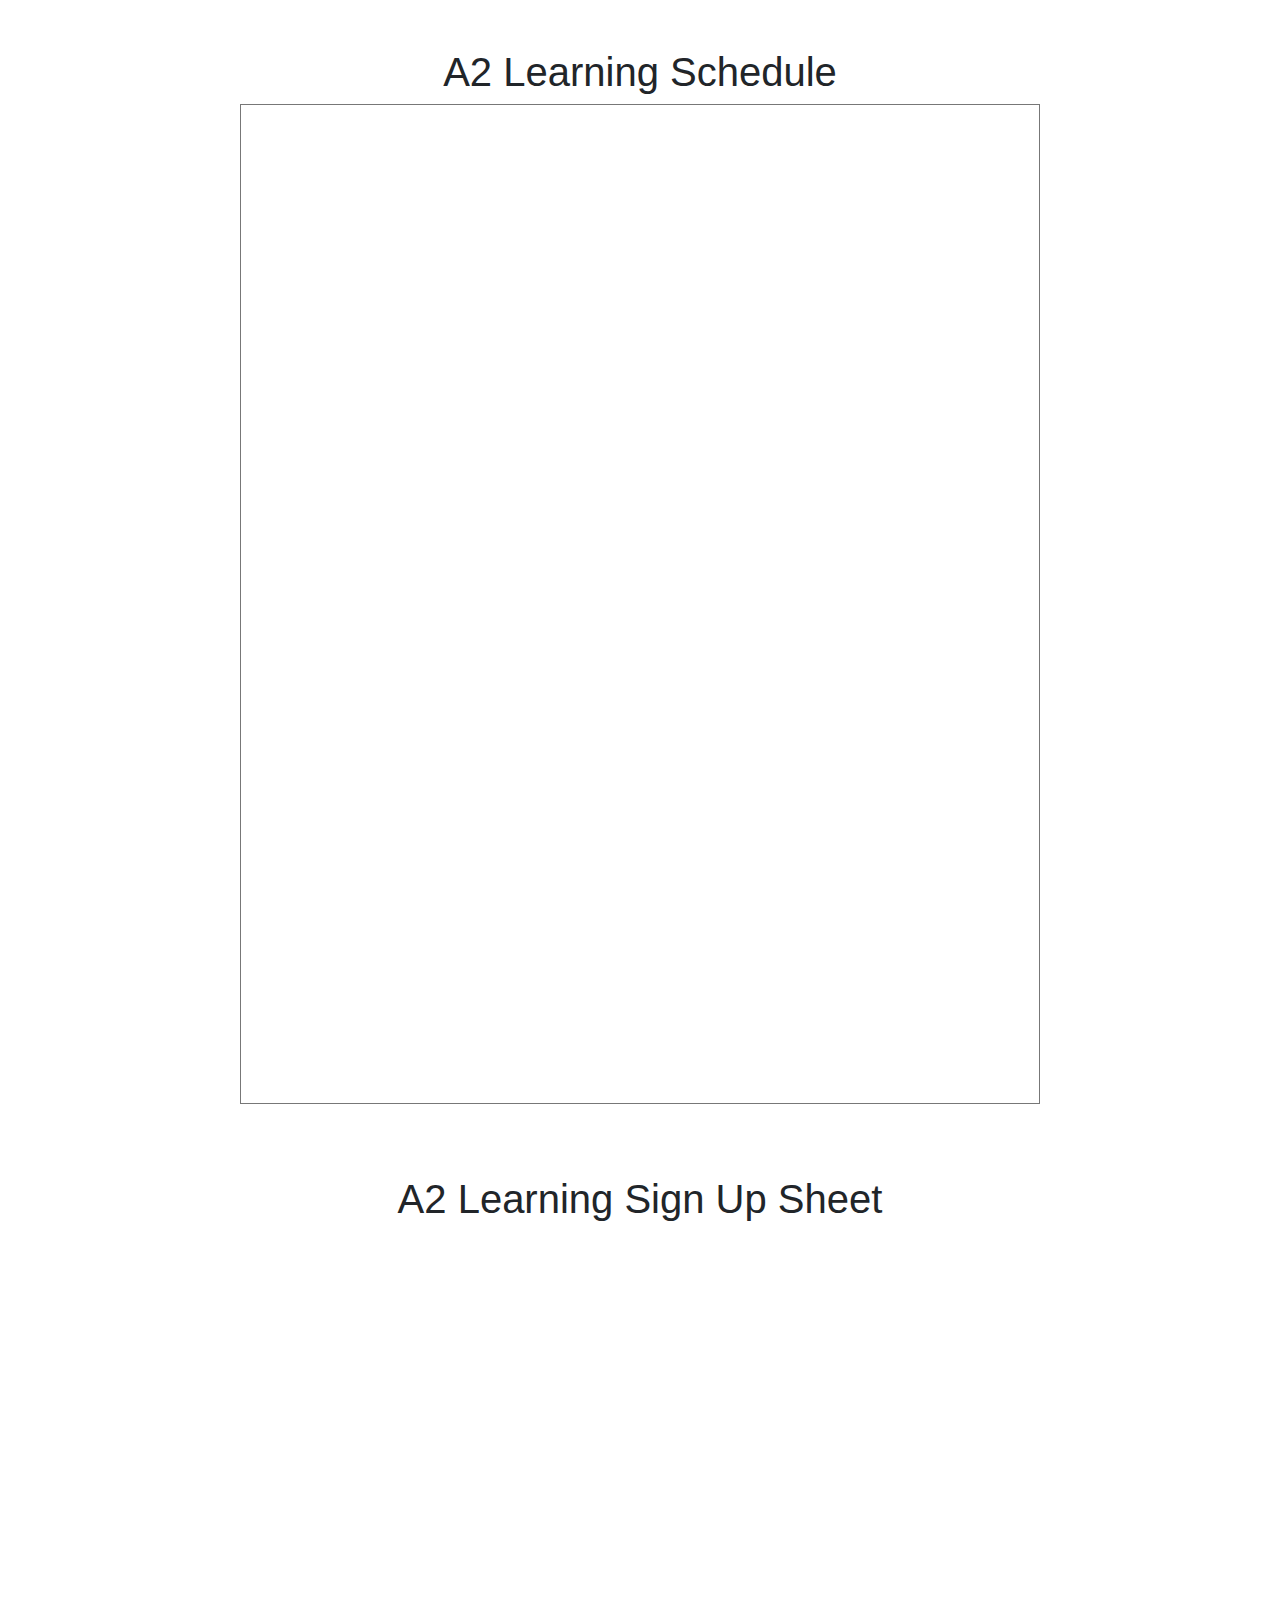
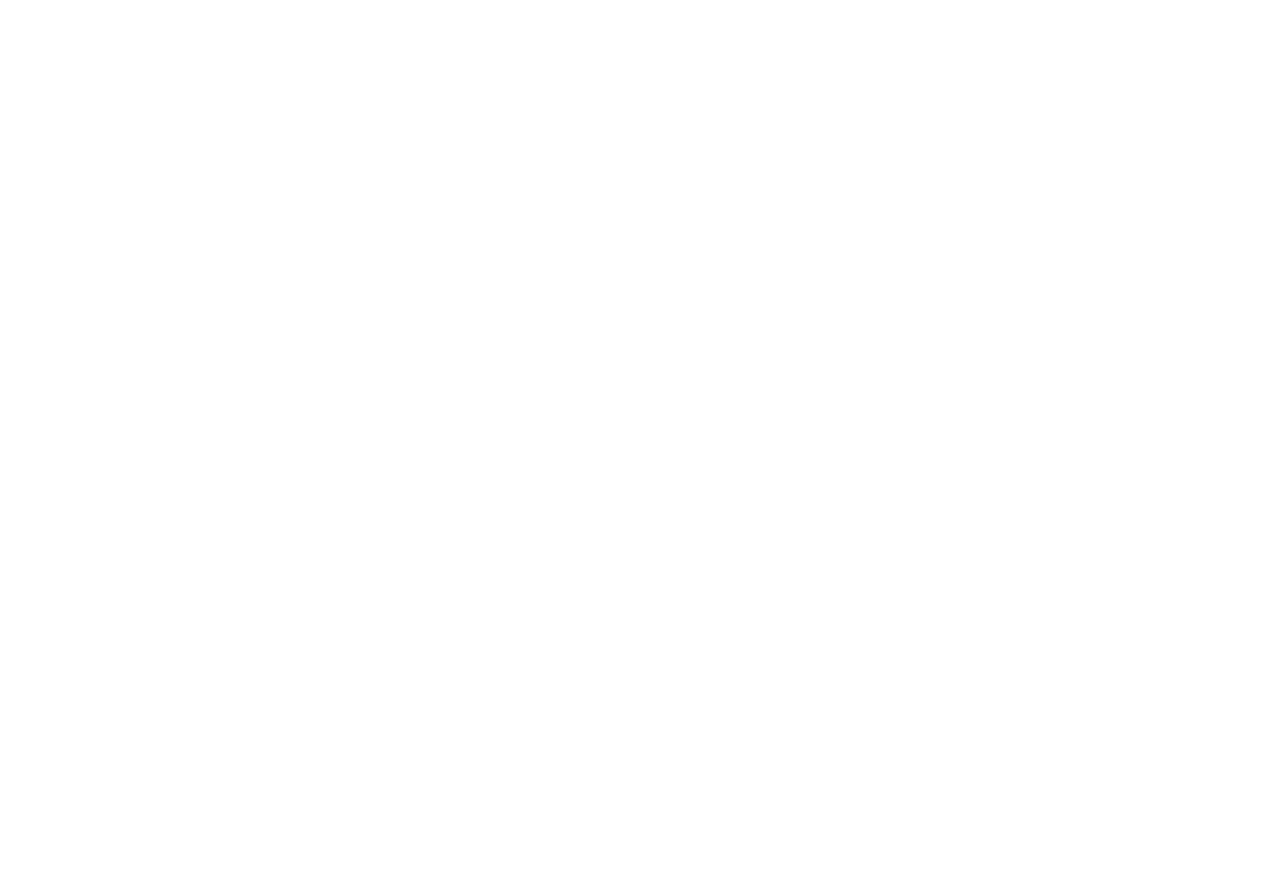
<file: src/main/resources/templates/calendar.html>
<!DOCTYPE html>
<!-- <html> -->

<html xmlns:layout="http://www.w3.org/1999/xhtml" xmlns:th="http://www.w3.org/1999/xhtml"
      layout:decorate="~{layout1}" lang="en">

<!-- Setting up the header to get in all the fonts, css, and connections -->
<head>


    <!--
        <div th:replace="fragments/head1 :: header"></div>
    -->
    <div layout:fragment="metadata" th:remove="tag">
        <link rel="stylesheet" href="https://stackpath.bootstrapcdn.com/bootstrap/4.3.1/css/bootstrap.min.css" integrity="sha384-ggOyR0iXCbMQv3Xipma34MD+dH/1fQ784/j6cY/iJTQUOhcWr7x9JvoRxT2MZw1T" crossorigin="anonymous">
        <meta charset="utf-8">
        <title>Login Page</title>
        <link th:href="@{/styles/styles.css}" rel="stylesheet" />
    </div>
    <title>...</title>

</head>

<body>
<div layout:fragment="content" th:remove="tag">
    <br>
    <br>
    <h1 style="text-align:center">A2 Learning Schedule</h1>
<p style="text-align:center">
    <iframe src="https://calendar.google.com/calendar/embed?height=1000&wkst=1&bgcolor=%23D50000&ctz=America%2FLos_Angeles&title=A2%20Learning&src=MGJvcjN2bGc4ODAwZnZwcm5wb21rNzEwZTBAZ3JvdXAuY2FsZW5kYXIuZ29vZ2xlLmNvbQ&color=%23616161" style="border:solid 1px #777" width="800" height="1000" frameborder="0" scrolling="no"></iframe>
    <br>
    <br>
    <br>
</p>
    <h1 style="text-align:center">A2 Learning Sign Up Sheet</h1>
    <p style="text-align:center">
        <iframe src="https://docs.google.com/forms/d/e/1FAIpQLSd-Knt8AFW7NCbdpihgV7yEnsQEovCSjRUPI9jFWEMvOpgJcg/viewform?embedded=true" width="700" height="1230" frameborder="0" marginheight="0" marginwidth="0"></iframe>
    </p>


</div>

</body>
</html>
</file>
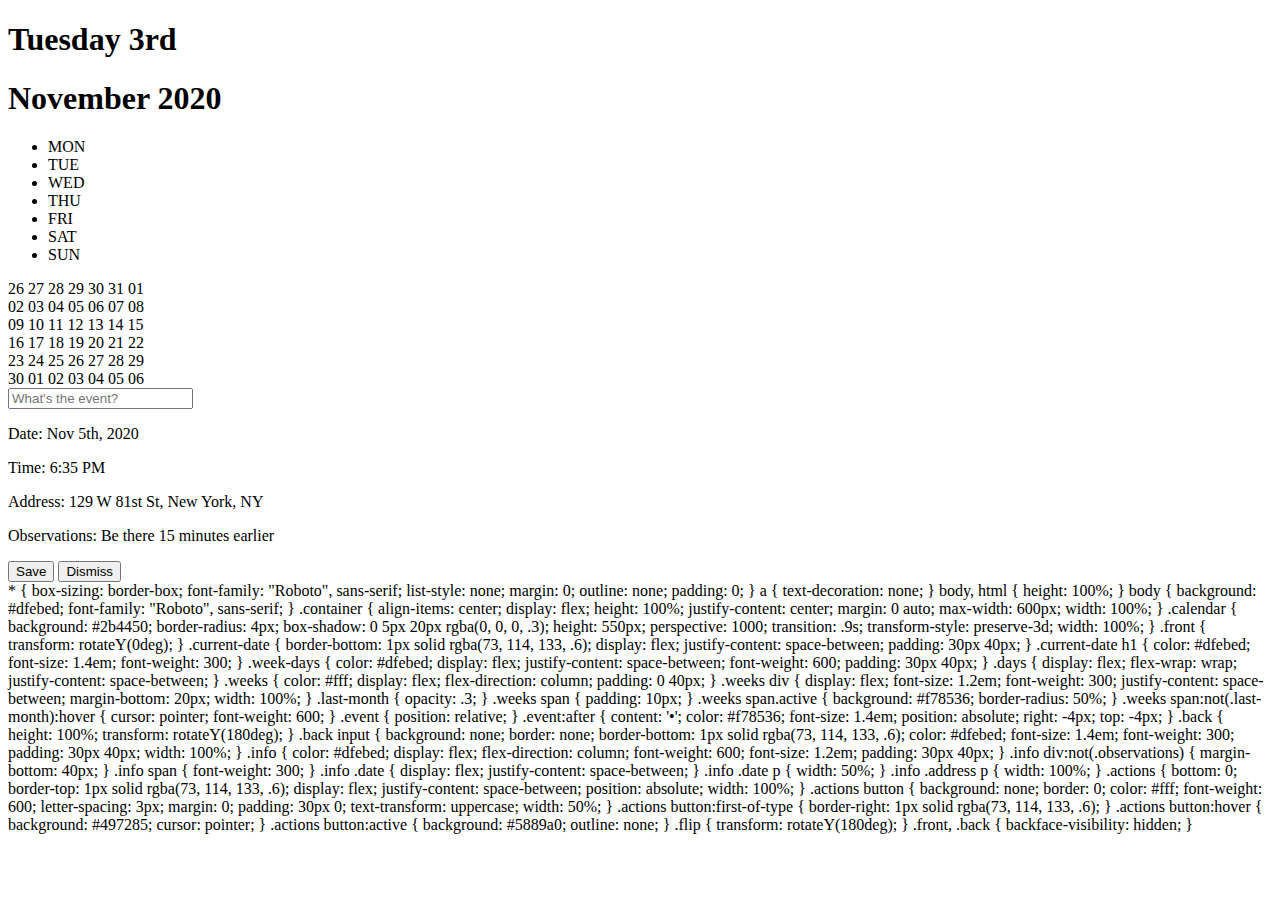
<file: src/main/resources/templates/calender.html>
<!DOCTYPE html>
<html lang="en">
<head>
    <meta charset="UTF-8">
    <title>Calender</title>
</head>
<body>
<div class="container">
    <div class="calendar">
        <div class="front">
            <div class="current-date">
                <h1>Tuesday 3rd</h1>
                <h1>November 2020</h1>
            </div>

            <div class="current-mounth">
                <ul class="week-days">
                    <li>MON</li>
                    <li>TUE</li>
                    <li>WED</li>
                    <li>THU</li>
                    <li>FRI</li>
                    <li>SAT</li>
                    <li>SUN</li>
                </ul>

                <div class="weeks">
                    <div class="first">
                        <span class="last-month">26</span>
                        <span class="last-month">27</span>
                        <span class="last-month">28</span>
                        <span class="last-month">29</span>
                        <span class="last-month">30</span>
                        <span class="last-month">31</span>
                        <span>01</span>
                    </div>
                    <div class="second">
                        <span>02</span>
                        <span class="active">03</span>
                        <span>04</span>
                        <span>05</span>
                        <span class="event">06</span>
                        <span>07</span>
                        <span>08</span>
                    </div>

                    <div class="third">
                        <span>09</span>
                        <span>10</span>
                        <span>11</span>
                        <span>12</span>
                        <span>13</span>
                        <span>14</span>
                        <span>15</span>
                    </div>

                    <div class="fourth">
                        <span>16</span>
                        <span>17</span>
                        <span>18</span>
                        <span>19</span>
                        <span>20</span>
                        <span>21</span>
                        <span>22</span>
                    </div>
                    <div class="fifth">
                        <span>23</span>
                        <span>24</span>
                        <span>25</span>
                        <span>26</span>
                        <span>27</span>
                        <span>28</span>
                        <span>29</span>
                    </div>
                    <div class="sixth">
                        <span class="last-month">30</span>
                        <span class="last-month">01</span>
                        <span class="last-month">02</span>
                        <span class="last-month">03</span>
                        <span class="last-month">04</span>
                        <span class="last-month">05</span>
                        <span class="last-month">06</span>
                    </div>
                </div>
            </div>
        </div>

        <div class="back">
            <input type="text" placeholder="What's the event?">
            <div class="info">
                <div class="date">
                    <p class="info-date">
                        Date: <span>Nov 5th, 2020</span>
                    </p>
                    <p class="info-time">
                        Time: <span>6:35 PM</span>
                    </p>
                </div>
                <div class="address">
                    <p>
                        Address: <span>129 W 81st St, New York, NY</span>
                    </p>
                </div>
                <div class="observations">
                    <p>
                        Observations: <span>Be there 15 minutes earlier</span>
                    </p>
                </div>
            </div>
            <div class="actions">
                <button class="save">
                    Save <i class="ion-checkmark"></i>
                </button>
                <button class="dismiss">
                    Dismiss <i class="ion-android-close"></i>
                </button>
            </div>
        </div>
    </div>
</div>
* {
box-sizing: border-box;
font-family: "Roboto", sans-serif;
list-style: none;
margin: 0;
outline: none;
padding: 0;
}
a {
text-decoration: none;
}
body, html {
height: 100%;
}
body {
background: #dfebed;
font-family: "Roboto", sans-serif;
}
.container {
align-items: center;
display: flex;
height: 100%;
justify-content: center;
margin: 0 auto;
max-width: 600px;
width: 100%;
}
.calendar {
background: #2b4450;
border-radius: 4px;
box-shadow: 0 5px 20px rgba(0, 0, 0, .3);
height: 550px;
perspective: 1000;
transition: .9s;
transform-style: preserve-3d;
width: 100%;
}
.front {
transform: rotateY(0deg);
}
.current-date {
border-bottom: 1px solid rgba(73, 114, 133, .6);
display: flex;
justify-content: space-between;
padding: 30px 40px;
}
.current-date h1 {
color: #dfebed;
font-size: 1.4em;
font-weight: 300;
}
.week-days {
color: #dfebed;
display: flex;
justify-content: space-between;
font-weight: 600;
padding: 30px 40px;
}
.days {
display: flex;
flex-wrap: wrap;
justify-content: space-between;
}
.weeks {
color: #fff;
display: flex;
flex-direction: column;
padding: 0 40px;
}
.weeks div {
display: flex;
font-size: 1.2em;
font-weight: 300;
justify-content: space-between;
margin-bottom: 20px;
width: 100%;
}
.last-month {
opacity: .3;
}
.weeks span {
padding: 10px;
}
.weeks span.active {
background: #f78536;
border-radius: 50%;
}
.weeks span:not(.last-month):hover {
cursor: pointer;
font-weight: 600;
}
.event {
position: relative;
}
.event:after {
content: '•';
color: #f78536;
font-size: 1.4em;
position: absolute;
right: -4px;
top: -4px;
}
.back {
height: 100%;
transform: rotateY(180deg);
}
.back input {
background: none;
border: none;
border-bottom: 1px solid rgba(73, 114, 133, .6);
color: #dfebed;
font-size: 1.4em;
font-weight: 300;
padding: 30px 40px;
width: 100%;
}

.info {
color: #dfebed;
display: flex;
flex-direction: column;
font-weight: 600;
font-size: 1.2em;
padding: 30px 40px;
}
.info div:not(.observations) {
margin-bottom: 40px;
}
.info span {
font-weight: 300;
}
.info .date {
display: flex;
justify-content: space-between;
}
.info .date p {
width: 50%;
}
.info .address p {
width: 100%;
}
.actions {
bottom: 0;
border-top: 1px solid rgba(73, 114, 133, .6);
display: flex;
justify-content: space-between;
position: absolute;
width: 100%;
}
.actions button {
background: none;
border: 0;
color: #fff;
font-weight: 600;
letter-spacing: 3px;
margin: 0;
padding: 30px 0;
text-transform: uppercase;
width: 50%;
}
.actions button:first-of-type {
border-right: 1px solid rgba(73, 114, 133, .6);
}
.actions button:hover {
background: #497285;
cursor: pointer;
}
.actions button:active {
background: #5889a0;
outline: none;
}
.flip {
transform: rotateY(180deg);
}
.front, .back {
backface-visibility: hidden;
}

</body>
</html>
</file>
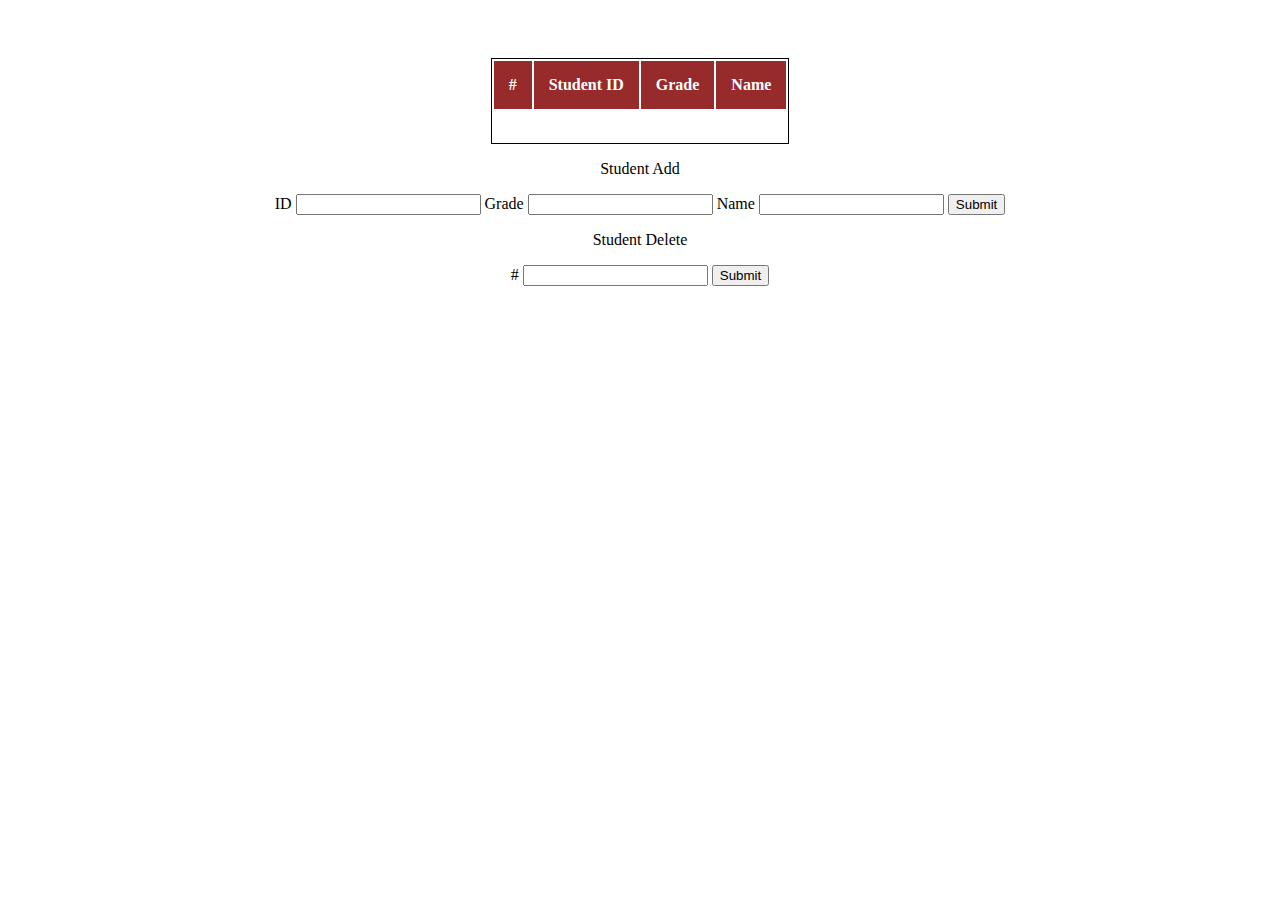
<file: src/main/resources/templates/student.html>
<!DOCTYPE HTML>
<!DOCTYPE HTML>
<html xmlns:layout="http://www.w3.org/1999/xhtml" xmlns:th="http://www.w3.org/1999/xhtml"
      layout:decorate="~{layout1}" lang="en">

<head><div layout:fragment="metadata" th:remove="tag">
    <!-- Start of head content specific to page -->
    <title>Student</title>
    <link th:href="@{/styles/styles.css}" rel="stylesheet" />
    <!-- End of head content specific to page -->
</div></head>

<body style="left:auto;right:auto;">

<div layout:fragment="content" th:remove="tag">
    <!-- Start of body content specific to page -->
    <center>
        <div class="contact" style="height: 35vh;padding-top:50px;">
            <table style="border: 1px solid;">
                <th style="padding: 15px;background-color: #972a2a;color:white;">#</th>
                <th style="padding: 15px;background-color: #972a2a;color:white;">Student ID</th>
                <th style="padding: 15px;background-color: #972a2a;color:white;">Grade</th>
                <th style="padding: 15px;background-color: #972a2a;color:white;">Name</th>
                <tr th:each="student : ${list}">
                    <td style="text-align:center;padding: 15px;" th:text="${student.id}"></td>
                    <td style="text-align:center;padding: 15px;" th:text="${student.studentID}"></td>
                    <td style="text-align:center;padding: 15px;" th:text="${student.grade}"></td>
                    <td style="text-align:center;padding: 15px;" th:text="${student.name}"></td>
                </tr>
            </table>
            <p>Student Add</p>
            <form method="POST" action="/post">
                <label for="id">ID</label>
                <input id="id" name="studentId">
                <label for="grade">Grade</label>
                <input id="grade" name="grade">
                <label for="name">Name</label>
                <input id="name" name="name">
                <button class="btn">Submit</button>
            </form>
            <p>Student Delete</p>
            <form method="POST" action="/delete">
                <label>#</label>
                <input name="id">
                <button class="btn">Submit</button>
            </form>

    </center>
    <!-- End of body content specific to page -->
</div>
</body>

</html>
</file>
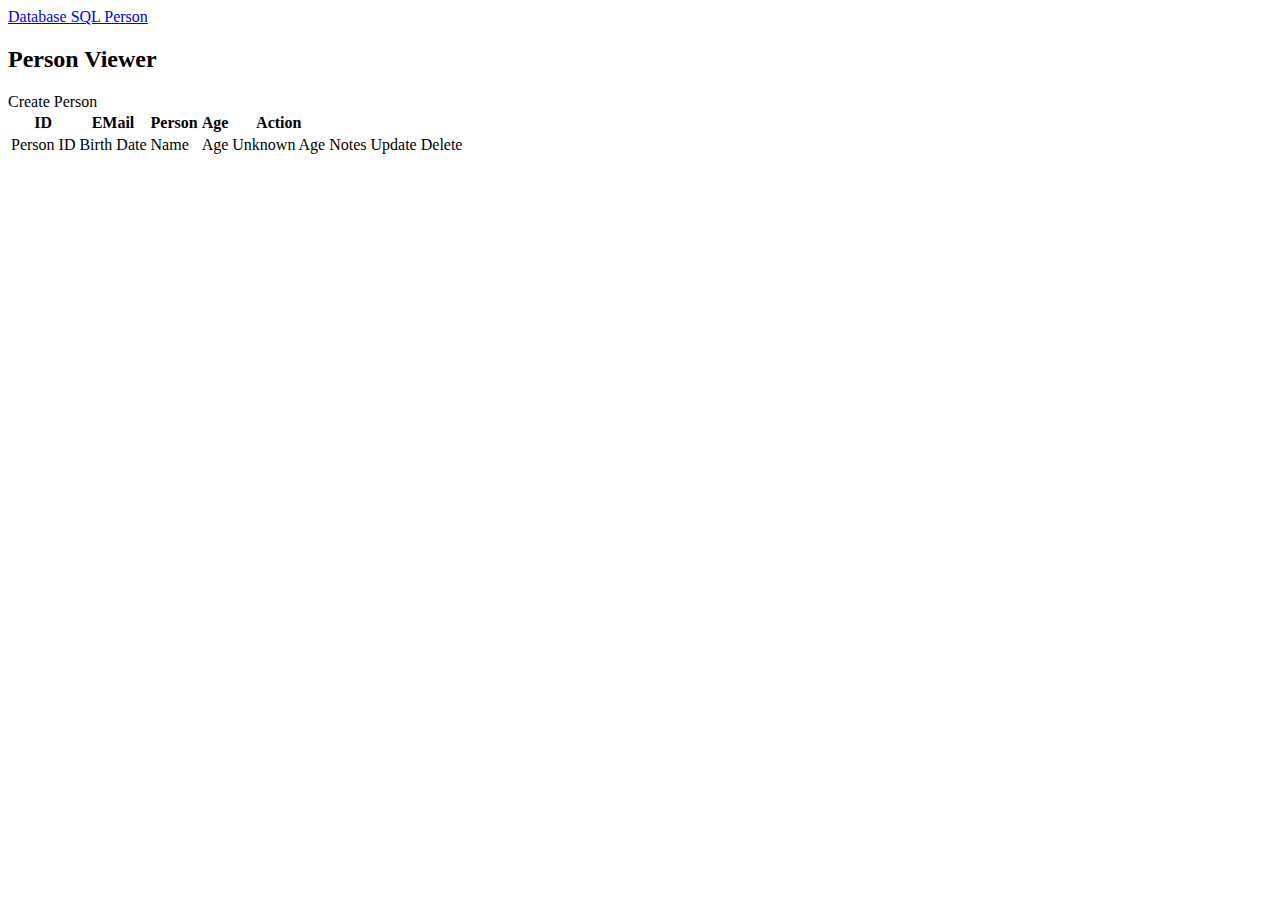
<file: src/main/resources/templates/mvc/database/person.html>
<!-- This page is illustrative and contains ideas about HTML formatting -->
<!DOCTYPE HTML>
<!-- Signals to the Layout Dialect which layout should be used to decorate this View -->
<html xmlns:layout="http://www.w3.org/1999/xhtml"
      xmlns:th="http://www.w3.org/1999/xhtml"
      layout:decorate="~{layout}" lang="en">

<!-- <head> -->
<div layout:fragment="head" th:remove="tag">
  <!-- Page specific head additions -->
  <title>Person List</title>
</div>

<!-- <body> -->
<div layout:fragment="body" th:remove="tag">
  <div class="container py-4 bg-primary">
    <!-- Page specific body additions -->
    <header class="pb-3 mb-4 border-bottom">
      <a href="#" class="d-flex align-items-center text-light text-decoration-none">
        <span class="fs-4">Database SQL Person</span>
      </a>
    </header>

    <div class="container py-4 text-light bg-success">

      <h2>Person Viewer</h2>
      <a th:href="@{/database/personcreate/}">Create Person</a>
      <div class="row align-items-md-stretch">
        <table class="table">
          <thead>
          <tr>
            <th>ID</th>
            <th>EMail</th>
            <th>Person</th>
            <th>Age</th>
            <th>Action</th>
          </tr>
          </thead>
          <tbody>
          <tr th:each="person : ${list}">
            <td th:text="${person.id}">Person ID</td>
            <td th:text="${person.email}">Birth Date</td>
            <td th:text="${person.name}">Name</td>
            <td th:if="${person.getAge() != -1}" th:text="${person.getAge()}">Age</td>
            <td th:unless="${person.getAge() != -1}" th:text="Unknown">Unknown Age</td>
            <td>
              <a th:href="@{/database/notes/{id}(id = ${person.id})}">Notes</a>
              <a th:href="@{/database/personupdate/{id}(id = ${person.id})}">Update</a>
              <a th:href="@{/database/persondelete/{id}(id = ${person.id})}">Delete</a>
            </td>
          </tr>
          </tbody>
        </table>
      </div>

    </div>
  </div>

</div>

</html>
</file>
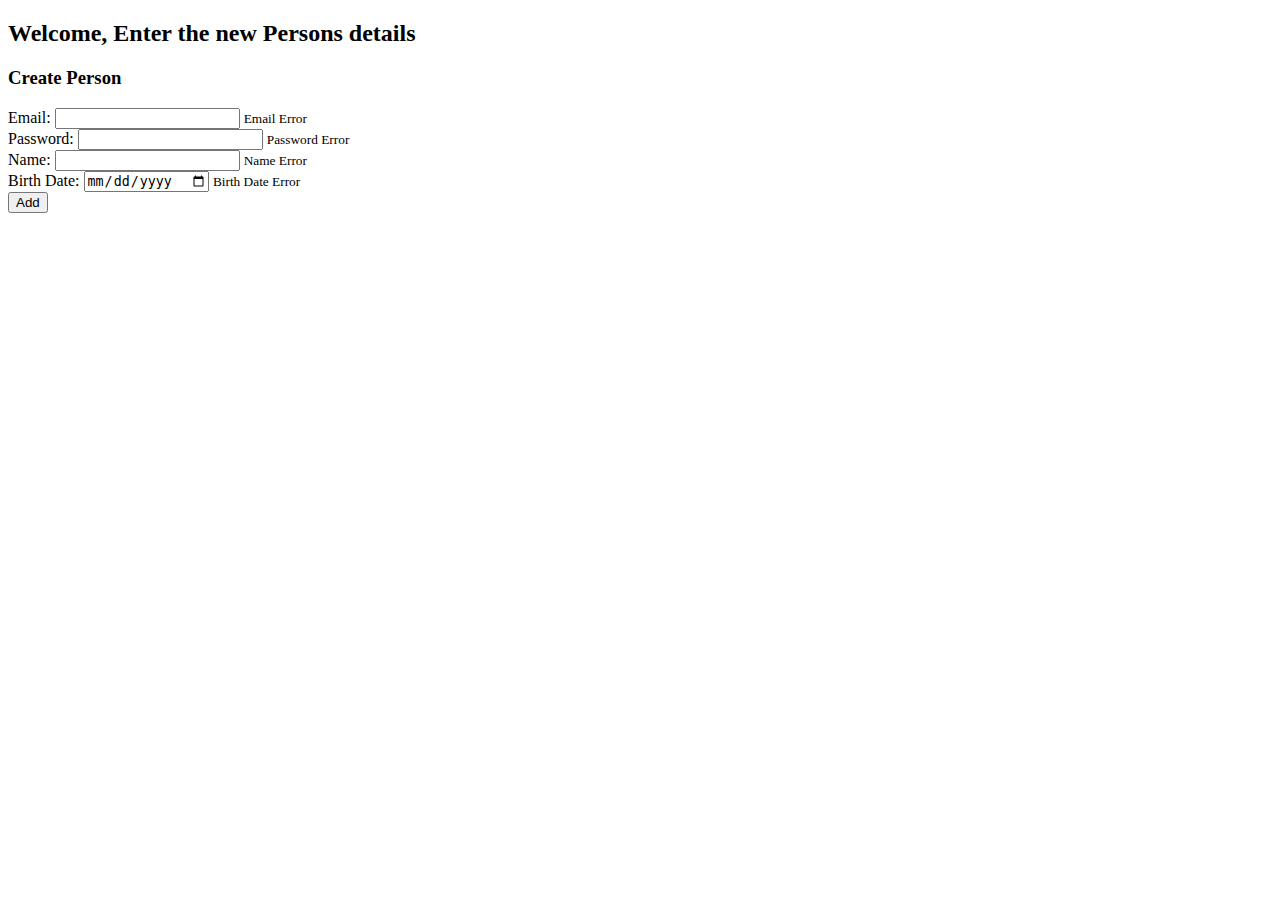
<file: src/main/resources/templates/mvc/database/personcreate.html>
<!-- This page is illustrative and contains ideas about HTML formatting -->
<!DOCTYPE HTML>
<!-- Signals to the Layout Dialect which layout should be used to decorate this View -->
<html xmlns:layout="http://www.w3.org/1999/xhtml"
      xmlns:th="http://www.w3.org/1999/xhtml"
      layout:decorate="~{layout}" lang="en">

<!-- <head> -->
<div layout:fragment="head" th:remove="tag">
  <title>Person Form</title>
</div>

<!-- <body> -->
<div layout:fragment="body" th:remove="tag">
  <!-- Page specific body additions -->
  <div class="container">

    <div class="row justify-content-md-center">
      <h2>Welcome, Enter the new Persons details</h2>
    </div>

    <div class="row justify-content-md-center">
      <div class="col8">
        <div class="jumbotron">
          <h3>Create Person</h3>
          <!-- ThymeLeaf allows person abject of the Class Person to be acted upon by the form
               This is known as a “bean-backed form” or "form-backing bean".
                  th:object - the backend form object (bean object)
               There are fields in the Person bean
                  th:field="*{name}"
                  th:field="*{age}"
                  th:field="*{dob}"
               Each field has supporting line to show errors in validation
                  th:errors - form input errors added when validation errors occur
               Reference for CRUD
                  https://www.baeldung.com/spring-boot-crud-thymeleaf
               Get started with dialects in 5 minutes
                  https://www.thymeleaf.org/doc/articles/standarddialect5minutes.html
               Reference Bootstrap Form
                  https://getbootstrap.com/docs/4.0/components/forms/#readonly-plain-text
           -->
          <form class="form-inline" action="#" th:action="@{/database/personcreate}" th:object="${person}" method="POST">
            <div class="form-group mb-2 mr-sm-2">
              <label for="email">Email:</label>
              <input type="email" th:field="*{email}" id="email">
              <small th:if="${#fields.hasErrors('email')}" th:errors="*{email}">Email Error</small>
            </div>
            <div class="form-group mb-2 mr-sm-2">
              <label for="password">Password:</label>
              <input type="password" th:field="*{password}" id="password">
              <small th:if="${#fields.hasErrors('password')}" th:errors="*{password}">Password Error</small>
            </div>
            <div class="input-group mb-2 mr-sm-2">
              <label for="name">Name:</label>
              <input type="text" th:field="*{name}" id="name">
              <small th:if="${#fields.hasErrors('name')}" th:errors="*{name}">Name Error</small>
            </div>
            <div class="input-group mb-2 mr-sm-2">
              <label for="dob">Birth Date:</label>
              <input type="date" th:field="*{dob}" id="dob">
              <small th:if="${#fields.hasErrors('dob')}" th:errors="*{dob}">Birth Date Error</small>
            </div>
            <button type="submit" class="btn btn-primary">Add</button>
          </form>
        </div>
      </div>
    </div>

  </div>
</div>

</html>
</file>
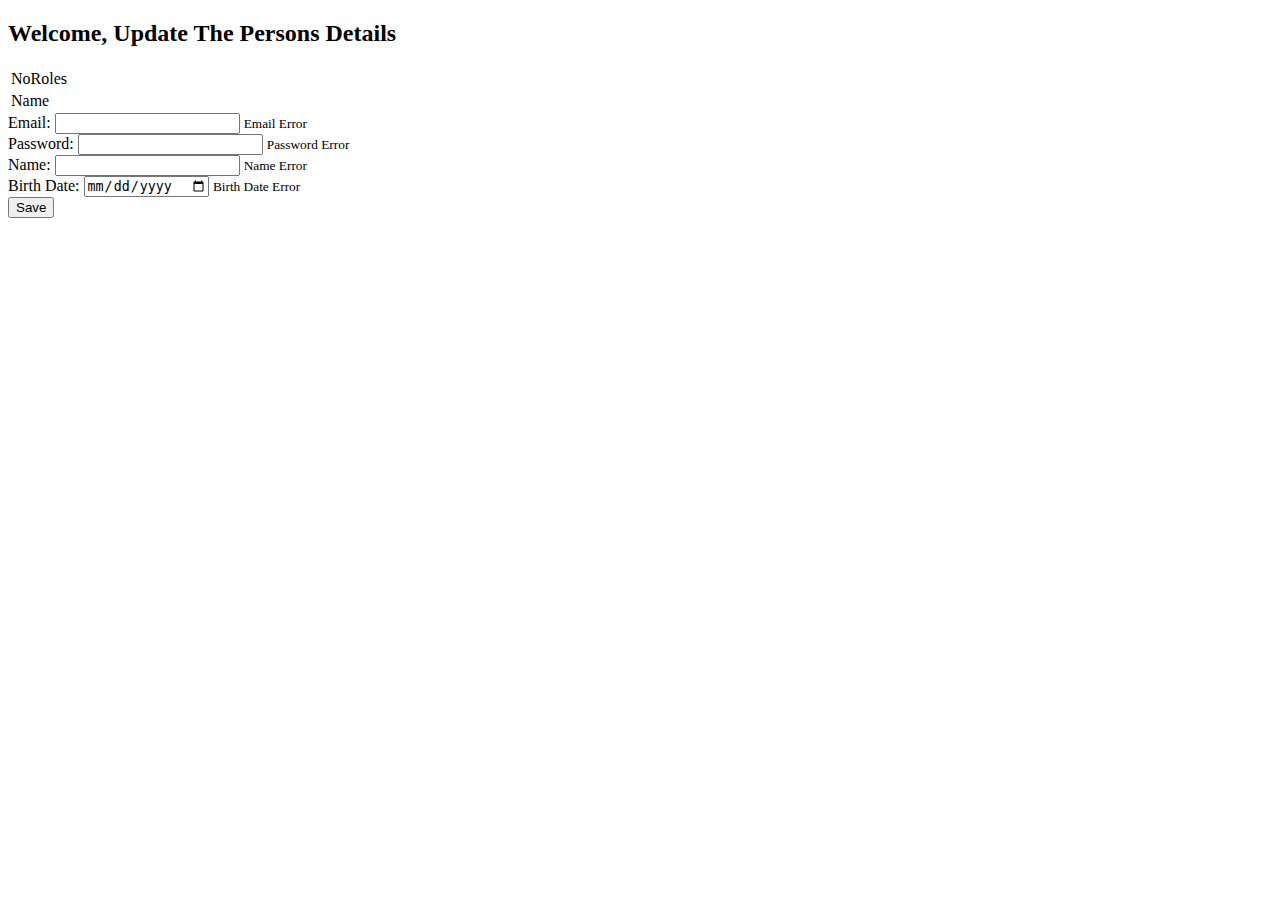
<file: src/main/resources/templates/mvc/database/personupdate.html>
<!-- This page is illustrative and contains ideas about HTML formatting -->
<!DOCTYPE HTML>
<!-- Signals to the Layout Dialect which layout should be used to decorate this View -->
<html xmlns:layout="http://www.w3.org/1999/xhtml"
      xmlns:th="http://www.w3.org/1999/xhtml"
      layout:decorate="~{layout}" lang="en">

<!-- <head> -->
<div layout:fragment="head" th:remove="tag">
  <title>Person Update</title>
</div>

<!-- <body> -->
<div layout:fragment="body" th:remove="tag">
  <!-- Page specific body additions -->
  <div class="container">

    <div class="row justify-content-md-center">
      <h2>Welcome, Update The Persons Details</h2>
    </div>

    <div class="row justify-content-md-center">
      <div class="col8">
        <div class="jumbotron">
          <!-- ThymeLeaf allows person abject of the Class Person to be acted upon by the form
               This is known as a “bean-backed form” or "form-backing bean".
                  th:object - the backend form object (bean object)
               There are two fields in the Person bean,
                  th:field="*{name}"
                  th:field="*{age}".
               Each field has supporting line for to show errors in validation
                  th:errors - form input errors added when validation errors occur
               Reference for CRUD
                  https://www.baeldung.com/spring-boot-crud-thymeleaf
               Get started with dialects in 5 minutes
                  https://www.thymeleaf.org/doc/articles/standarddialect5minutes.html
               Reference Bootstrap Form
                  https://getbootstrap.com/docs/4.0/components/forms/#readonly-plain-text
           -->
          <!--Read Only Section -->
          <h3 th:text="'ID: ' + ${person.id}"></h3>
          <table>
            <tr th:if="${person.roles.empty}">
              <td colspan="2"> NoRoles </td>
            </tr>
            <tr th:each="role : ${person.roles}">
              <td><span th:text="${role.name}"> Name </span></td>
            </tr>
          </table>
          <!--Update Form -->
          <form class="form-inline" action="#" th:action="@{/database/personupdate}" th:object="${person}" method="POST">
            <!-- Hidden Section, stuff we need to reference to preserve on Update -->
            <div class="form-group mb-2 mr-sm-2">
              <label for="id" hidden></label>
              <input type="text" th:field="*{id}" id="id" hidden class="form-control-plaintext" >
              <label for="roles" hidden></label>
              <input type="text" th:field="*{roles}" id="roles" hidden class="form-control-plaintext" >
            </div>
            <!--Update Section -->
            <div class="form-group mb-2 mr-sm-2">
              <label for="email">Email:</label>
              <input type="email" th:field="*{email}" id="email" >
              <small th:if="${#fields.hasErrors('email')}" th:errors="*{email}">Email Error</small>
            </div>
            <div class="form-group mb-2 mr-sm-2">
              <label for="password">Password:</label>
              <input type="password" th:field="*{password}" id="password">
              <small th:if="${#fields.hasErrors('password')}" th:errors="*{password}">Password Error</small>
            </div>
            <div class="form-group mb-2 mr-sm-2">
              <label for="name">Name:</label>
              <input type="text" th:field="*{name}" id="name">
              <small th:if="${#fields.hasErrors('name')}" th:errors="*{name}">Name Error</small>
            </div>
            <div class="form-group mb-2 mr-sm-2">
              <label for="dob">Birth Date:</label>
              <input type="date" th:field="*{dob}" id="dob">
              <small th:if="${#fields.hasErrors('dob')}" th:errors="*{dob}">Birth Date Error</small>
            </div>
            <button type="submit" class="btn btn-primary">Save</button>
          </form>
        </div>
      </div>
    </div>
  </div>
</div>

</html>
</file>
